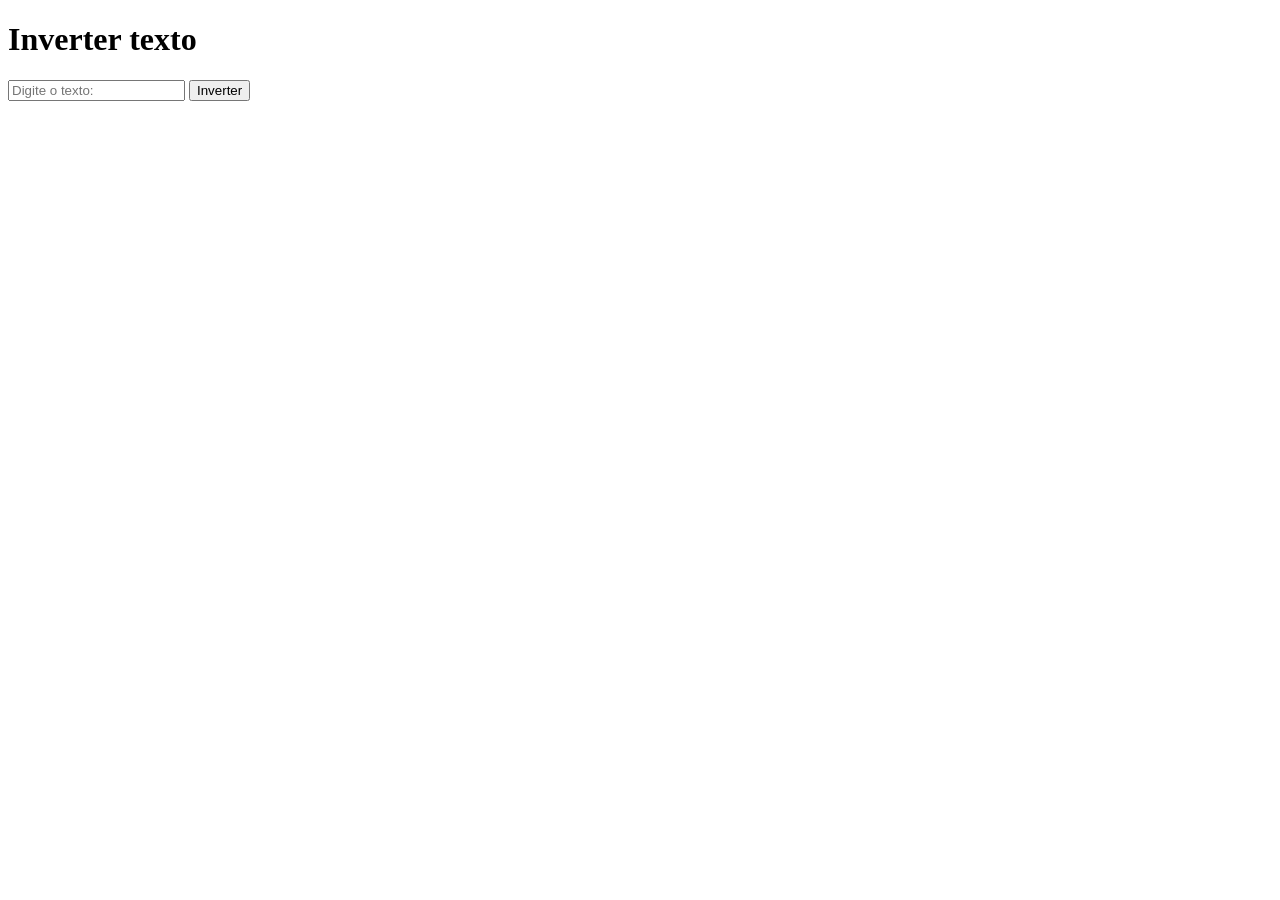
<file: atividade03/q1/index.html>
<!DOCTYPE html>
<html lang="pt-br">
<head>
    <meta charset="UTF-8">
    <meta name="viewport" content="width=device-width, initial-scale=1.0">
    <title>Q01</title>
    <script src="scripts.js"></script>
</head>
<body>
    <h1>Inverter texto</h1>
    <input type="text" id="texto" placeholder="Digite o texto: ">
    <button onclick="inverterTexto()">Inverter</button>
    <p id="resultado"></p>
</body>
</html>
</file>
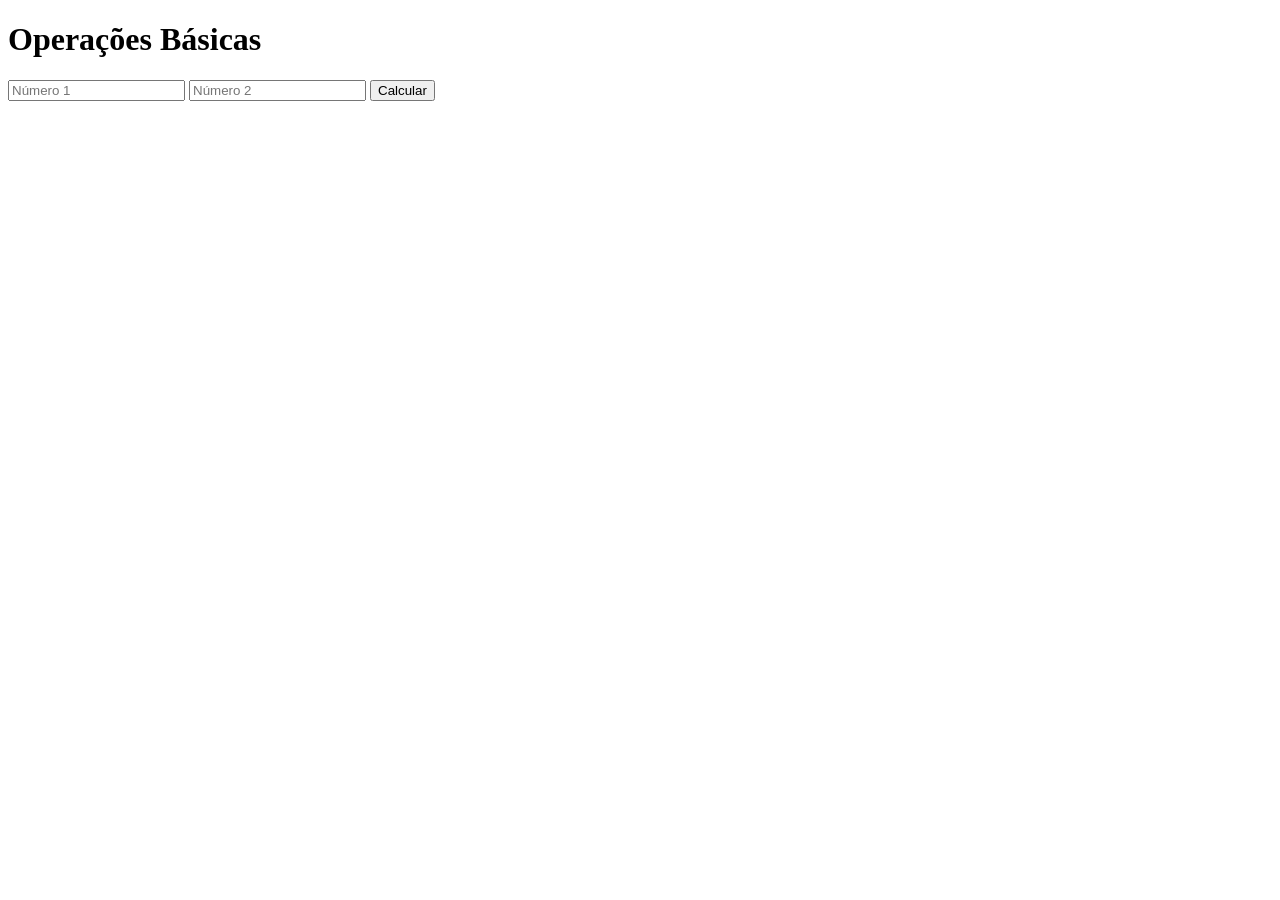
<file: atividade03/q2/index.html>
<!DOCTYPE html>
<html lang="pt-br">
<head>
    <meta charset="UTF-8">
    <meta name="viewport" content="width=device-width, initial-scale=1.0">
    <title>Q02</title>
    <script src="scripts.js"></script>
</head>
<body>
    <h1>Operações Básicas</h1>
    <input type="number" id="num1" placeholder="Número 1">
    <input type="number" id="num2" placeholder="Número 2">
    <button onclick="calcular()">Calcular</button>
    <div id="resultado"></div>

</body>
</html>
</file>
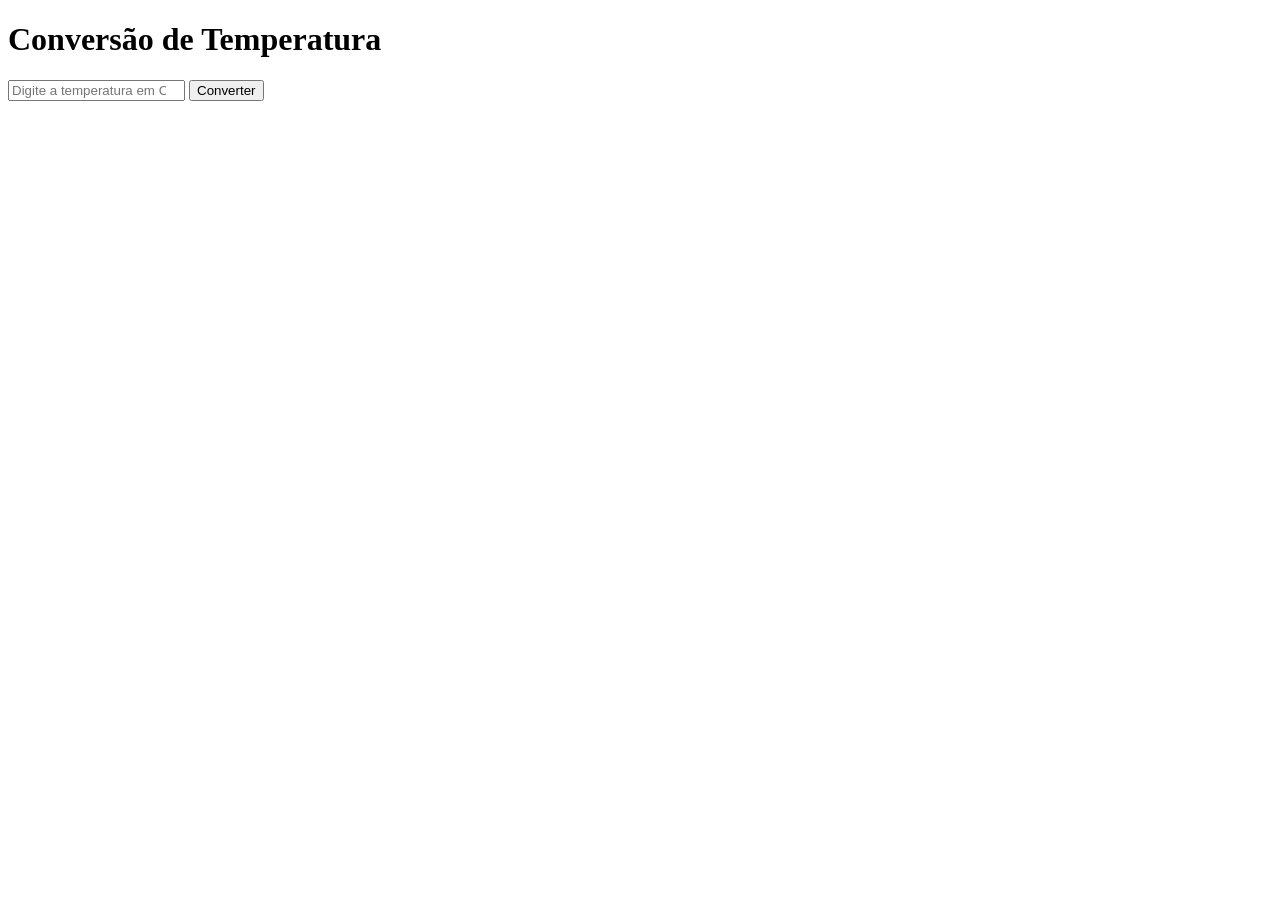
<file: atividade03/q3/index.html>
<!DOCTYPE html>
<html lang="pt-br">
<head>
    <meta charset="UTF-8">
    <meta name="viewport" content="width=device-width, initial-scale=1.0">
    <title>q3</title>
    <script src="scripts.js"></script>
</head>
<body>
    <h1>Conversão de Temperatura</h1>
    <input type="number" id="temperatura-celsius" placeholder="Digite a temperatura em Celsius">
    <button onclick="converterParaFahrenheit()">Converter</button>
    <p id="resultado"></p>
</body>
</html>
</file>
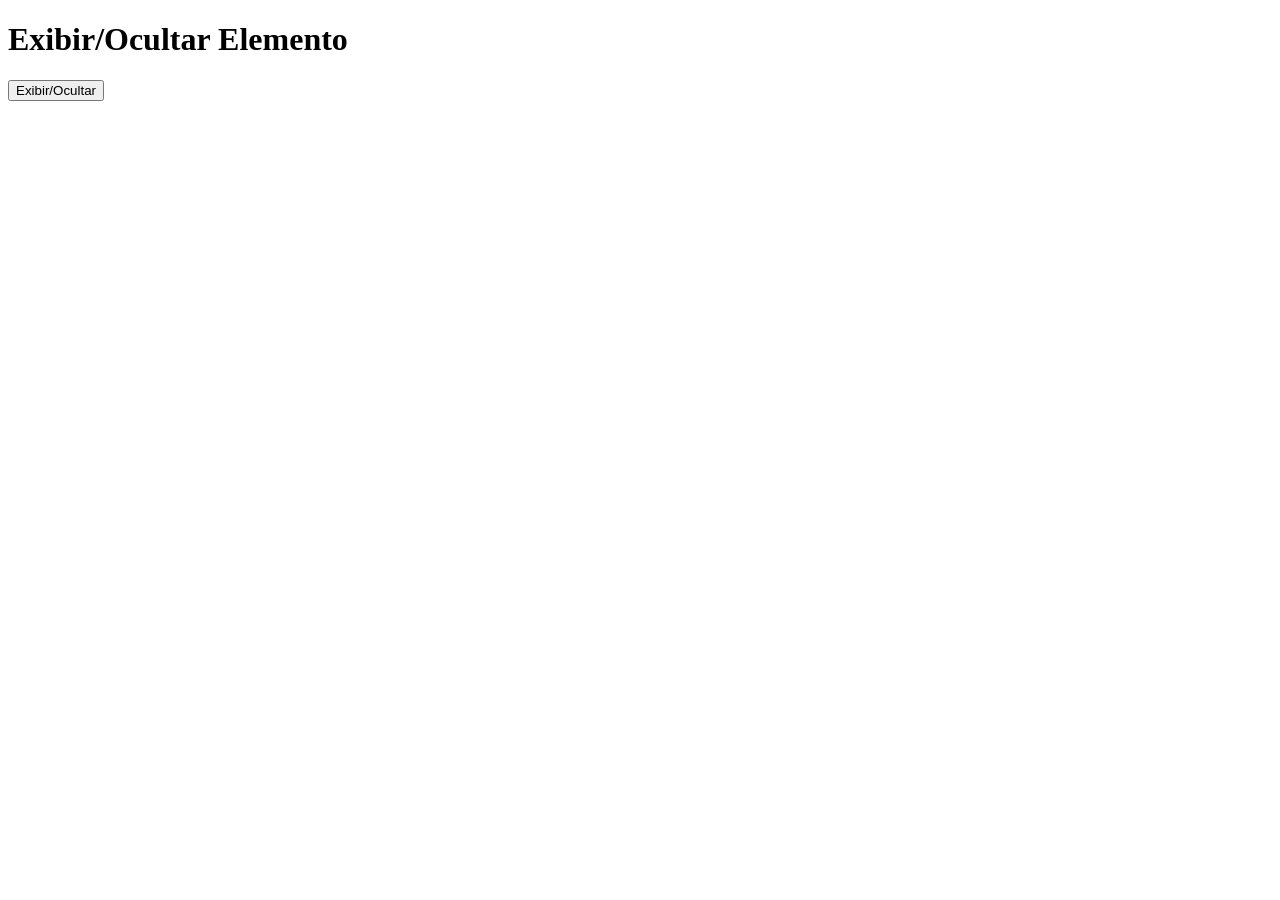
<file: atividade04/q1/index.html>
<!DOCTYPE html>
<html lang="pt-br">
<head>
    <meta charset="UTF-8">
    <meta name="viewport" content="width=device-width, initial-scale=1.0">
    <title>q1</title>
    <script src="scripts.js"></script>
</head>
<body>
    <h1>Exibir/Ocultar Elemento</h1>
    <button onclick="exibirOcultar()" >Exibir/Ocultar</button>
    <div id="meuElemento" style="visibility:hidden">Hello World!!</div>    
</body>
</html>
</file>
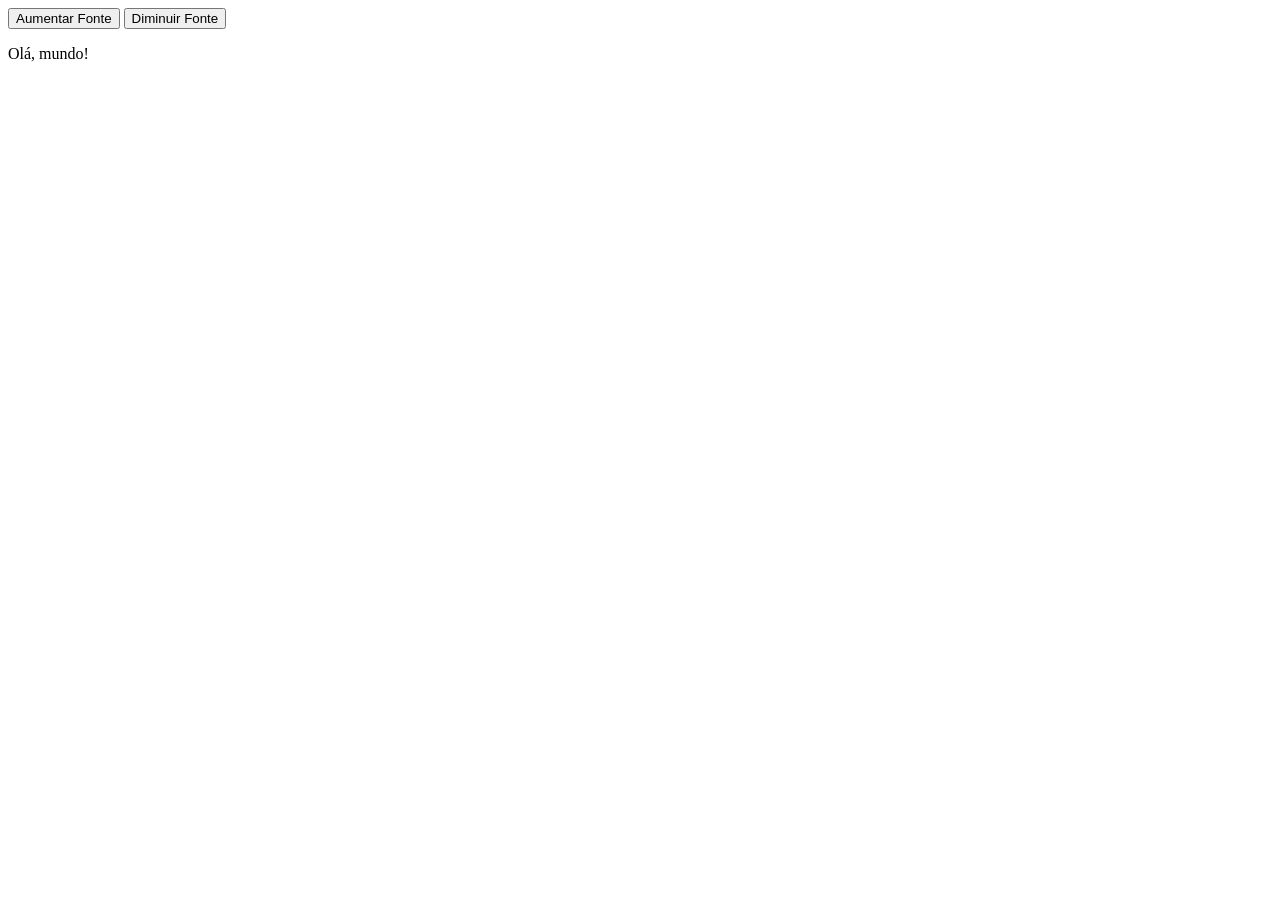
<file: atividade05/q2/index.html>
<!DOCTYPE html>
<html lang="en">
<head>
    <meta charset="UTF-8">
    <meta name="viewport" content="width=device-width, initial-scale=1.0">
    <title>q2</title>
    <link rel="stylesheet" href="style.css">
    <script src="scripts.js"></script>
</head>
<body>
    <button onclick="aumentarFonte()">Aumentar Fonte</button>
    <button onclick="diminuirFonte()">Diminuir Fonte</button>
    <p id="texto">Olá, mundo!</p>
</body>
</html>
</file>
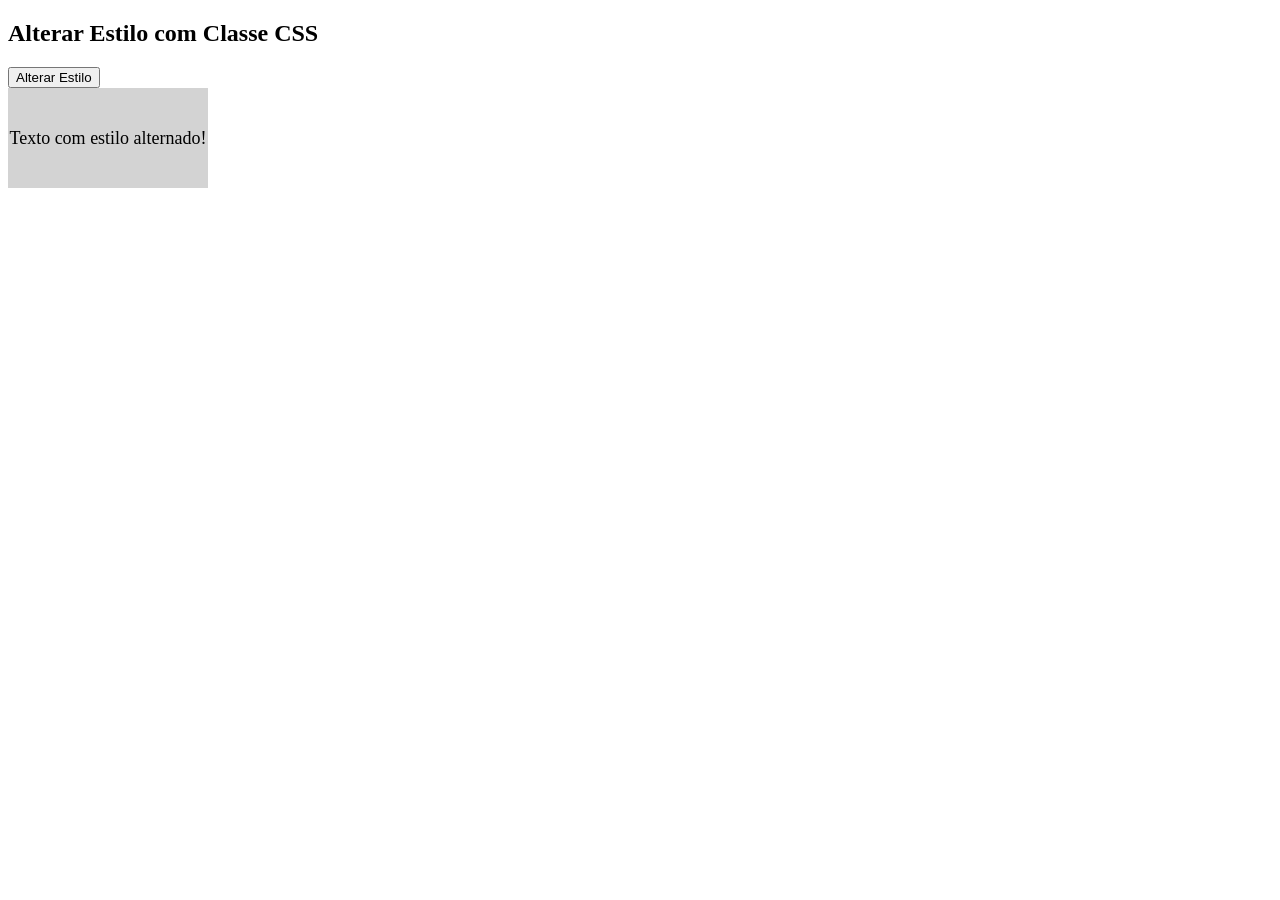
<file: atividade05/q4/index.html>
<!DOCTYPE html>
<html lang="pt-br">
<head>
    <meta charset="UTF-8">
    <meta name="viewport" content="width=device-width, initial-scale=1.0">
    <title>q4</title>
    <link rel="stylesheet" href="style.css">
</head>
<body>
    <h2>Alterar Estilo com Classe CSS</h2>
    <button id="alterarClasse">Alterar Estilo</button>
    <div id="caixaClasse" class="caixa">Texto com estilo alternado!</div>

</body>
</html>
</file>
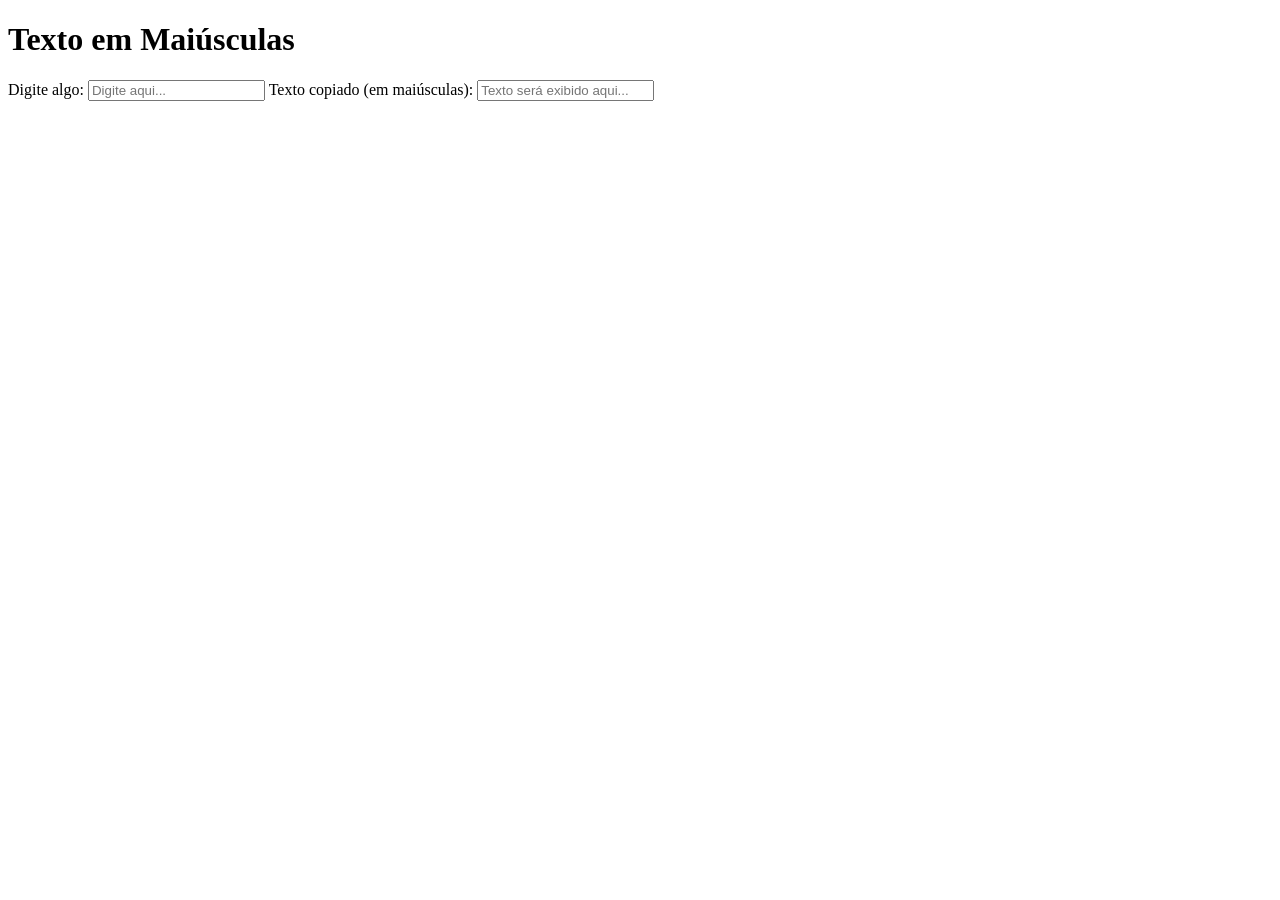
<file: Atividade06/q2/index.html>
<!DOCTYPE html>
<html lang="en">
<head>
    <meta charset="UTF-8">
    <meta name="viewport" content="width=device-width, initial-scale=1.0">
    <title>Texto em Maiúsculas</title>
</head>
<body>
    <h1>Texto em Maiúsculas</h1>
    <label for="input1">Digite algo:</label>
    <input type="text" id="input1" placeholder="Digite aqui..." />

    <label for="input2">Texto copiado (em maiúsculas):</label>
    <input type="text" id="input2" placeholder="Texto será exibido aqui..." readonly />

    <script src="script.js"></script>
    
</body>
</html>
</file>
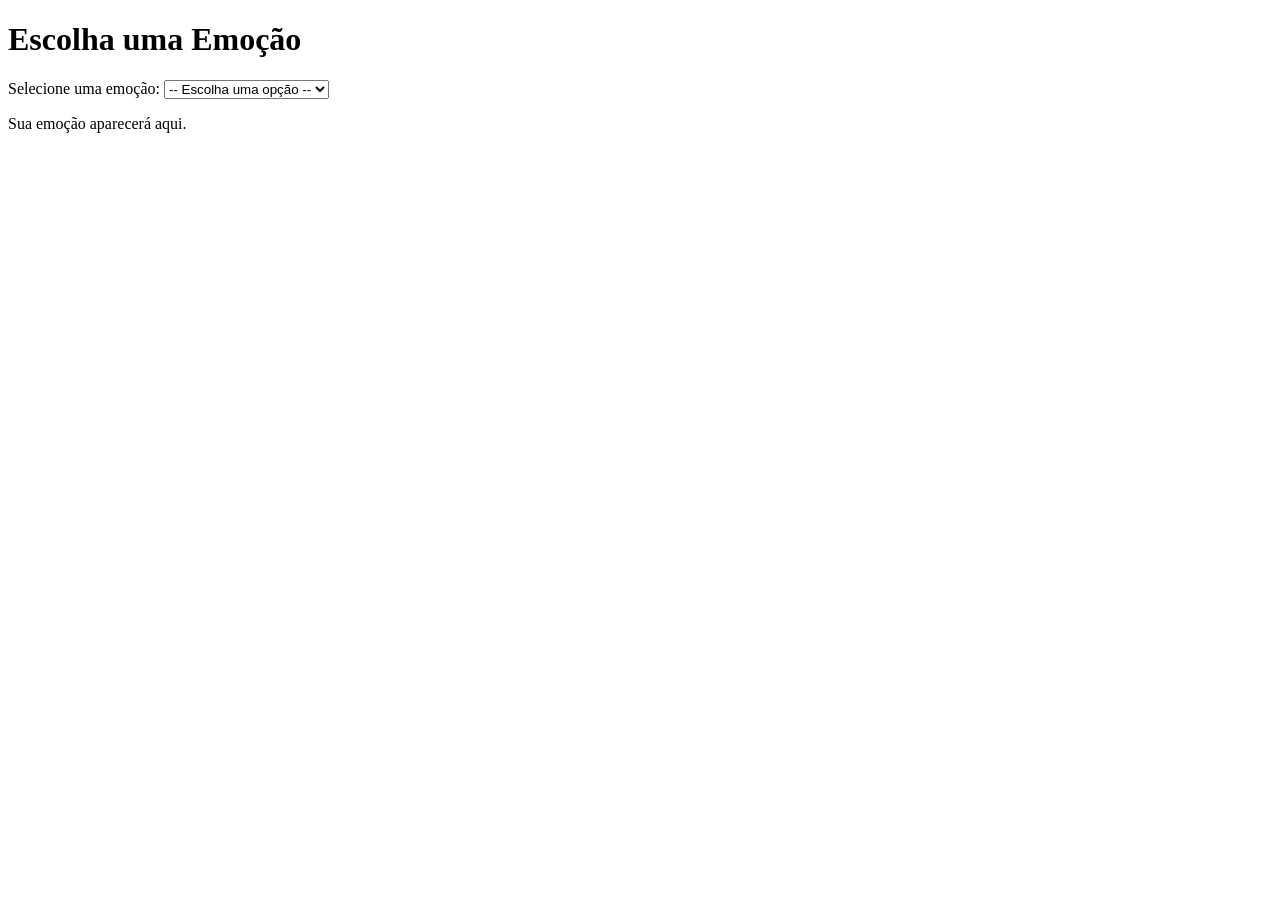
<file: Atividade06/q3/index.html>
<!DOCTYPE html>
<html lang="en">
<head>
    <meta charset="UTF-8">
    <meta name="viewport" content="width=device-width, initial-scale=1.0">
    <title>Seleção de Emoções</title>
</head>
<body>
    <h1>Escolha uma Emoção</h1>
    <label for="emotionSelect">Selecione uma emoção:</label>
    <select id="emotionSelect">
        <option value="">-- Escolha uma opção --</option>
        <option value="Alegre">Alegre</option>
        <option value="Triste">Triste</option>
        <option value="Raiva">Raiva</option>
    </select>

    <p id="output">Sua emoção aparecerá aqui.</p>

    <script src="script.js"></script>
</body>
</html>
</file>
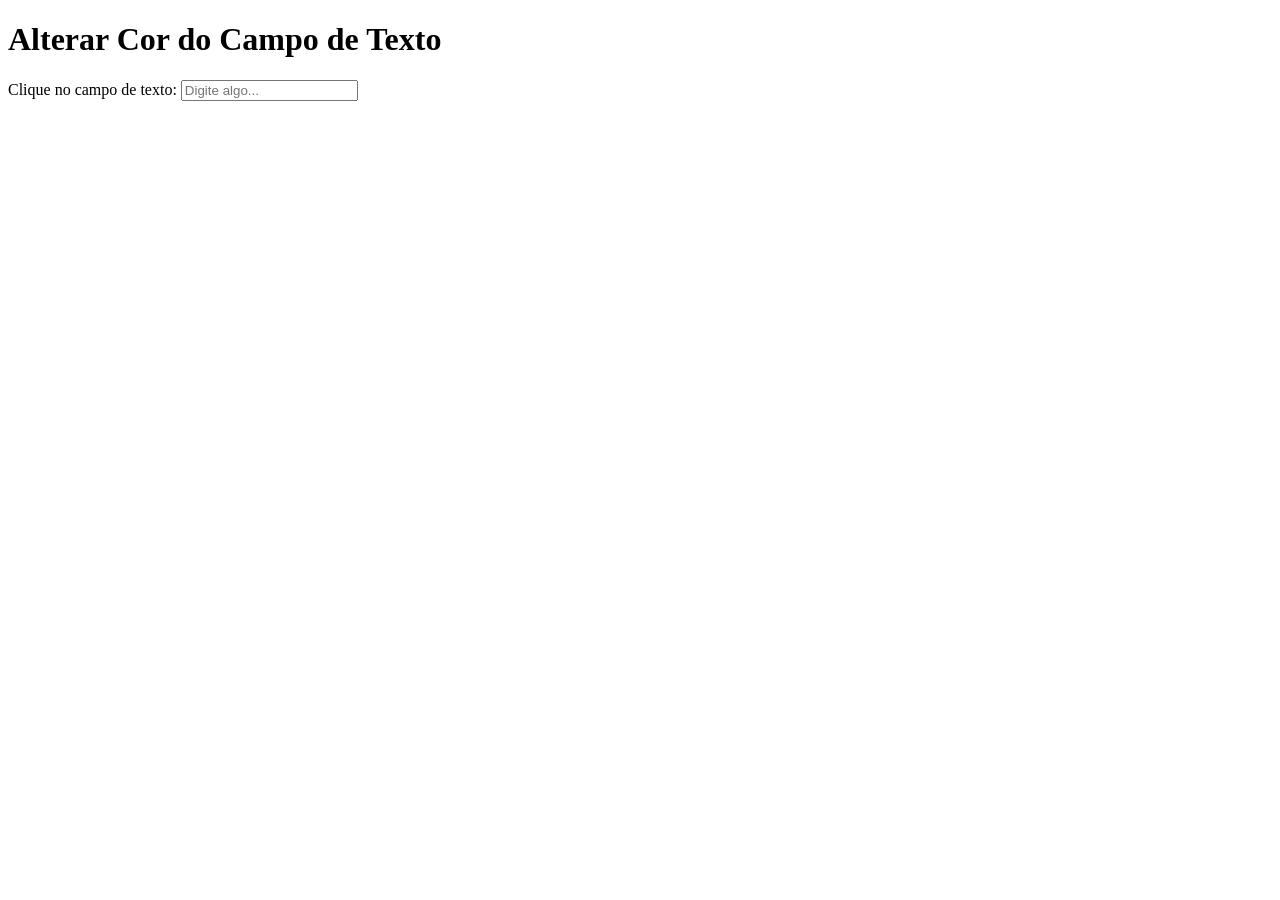
<file: Atividade06/q4/index.html>
<!DOCTYPE html>
<html lang="en">
<head>
    <meta charset="UTF-8">
    <meta name="viewport" content="width=device-width, initial-scale=1.0">
    <title>Focus e Blur</title>
    
</head>
<body>
    <h1>Alterar Cor do Campo de Texto</h1>
    <label for="textInput">Clique no campo de texto:</label>
    <input type="text" id="textInput" placeholder="Digite algo..." />

    <script src="script.js"></script>
</body>
</html>
</file>
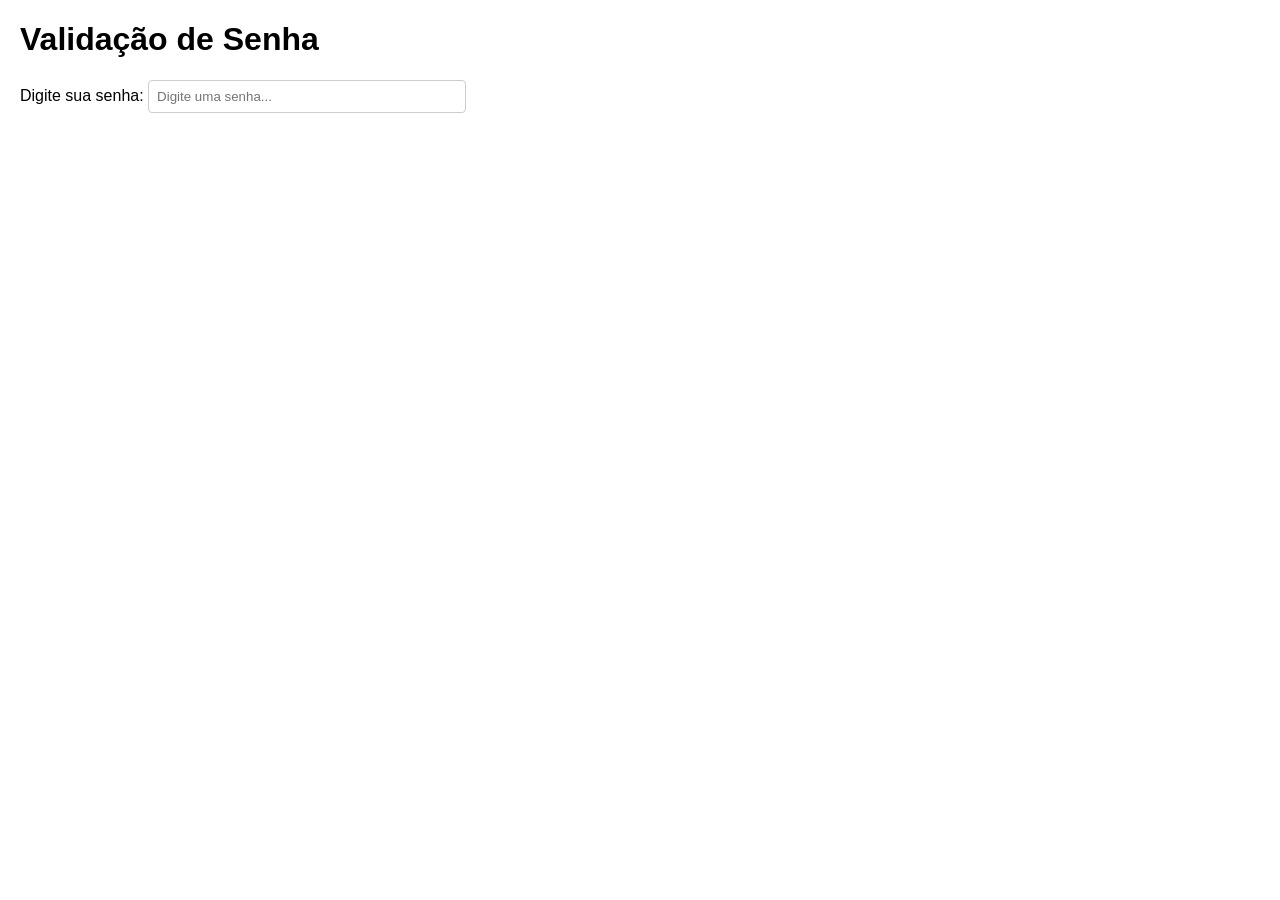
<file: Atividade06/q5/index.html>
<!DOCTYPE html>
<html lang="en">
<head>
    <meta charset="UTF-8">
    <meta name="viewport" content="width=device-width, initial-scale=1.0">
    <title>Validação de Senha</title>
    <style>
        body {
            font-family: Arial, sans-serif;
            margin: 20px;
        }
        input[type="password"] {
            padding: 8px;
            width: 300px;
            margin-bottom: 10px;
            border: 1px solid #ccc;
            border-radius: 4px;
        }
        .error-message {
            color: red;
            font-size: 14px;
            margin-top: -10px;
            margin-bottom: 10px;
            display: none; /* Inicialmente escondido */
        }
    </style>
</head>
<body>
    <h1>Validação de Senha</h1>
    <label for="password">Digite sua senha:</label>
    <input type="password" id="password" placeholder="Digite uma senha..." />
    <p class="error-message" id="errorMessage">A senha deve ter pelo menos 8 caracteres.</p>

    <script src="script.js"></script>
</body>
</html>
</file>
<file: atividade05/q2/style.css>
#texto{
    font-size: 16px;
}
</file>
<file: atividade05/q4/style.css>
.caixa {
    width: 200px;
    height: 100px;
    background-color: lightgray;
    text-align: center;
    line-height: 100px;
    font-size: 18px;
}

.novoEstilo {
    background-color: lightgreen;
    font-size: 24px;
    font-weight: bold;
    }
</file>
